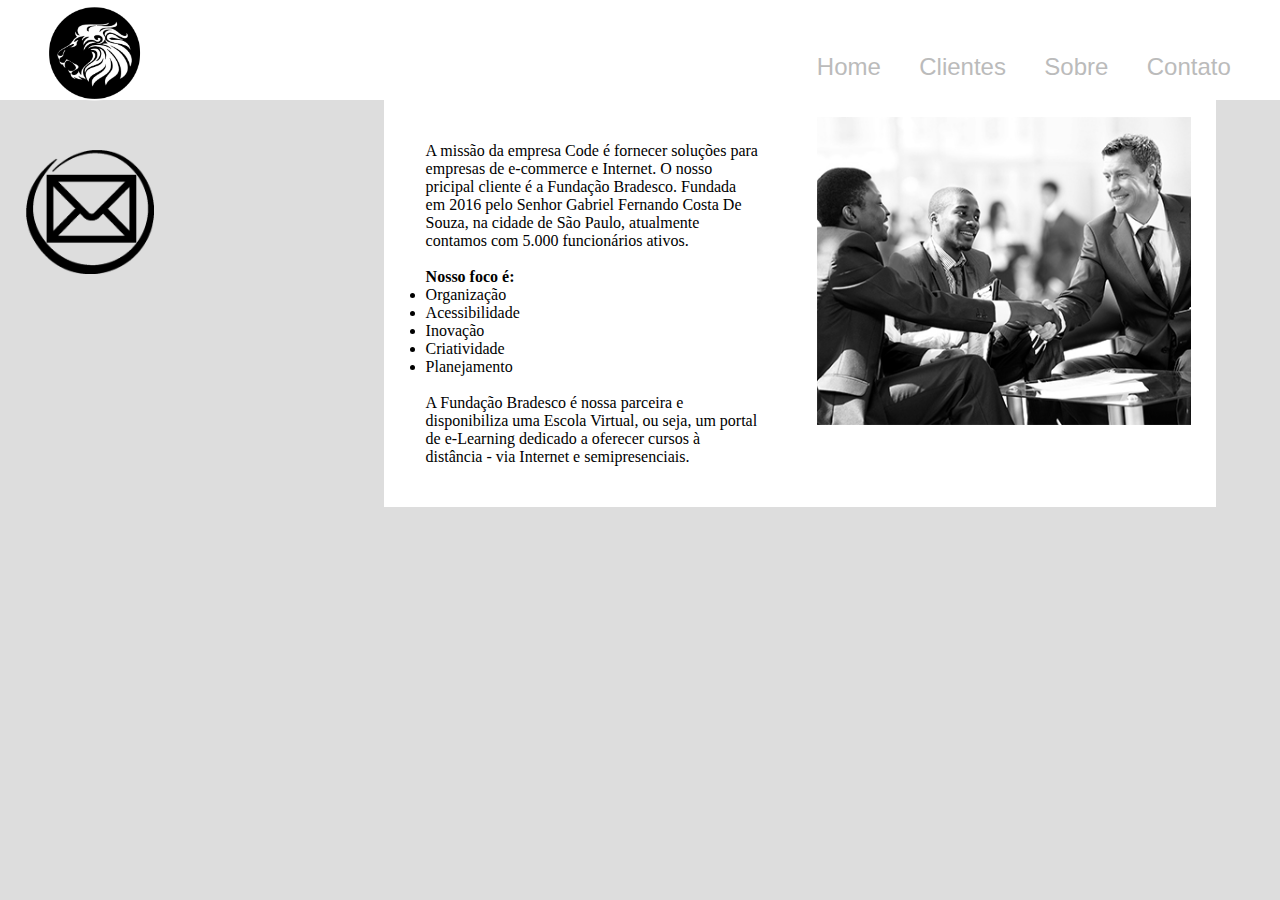
<file: sobre.html>
<!DOCTYPE html>
<html lang="pt-BR">
<head>
    <meta charset="UTF-8">
    <meta http-equiv="X-UA-Compatible" content="IE=edge">
    <meta name="viewport" content="width=device-width, initial-scale=1.0">
    <title>Code - Sobre</title>
    <link rel="stylesheet" type="text/css" href="css/style.css">
</head>
<body class="color-page">
    <div class="container-pricipal" id="topo">
        <header>
            <div class="logo">
                <a href="index.html">
                    <img src="Imagem/Logo Lion.png" alt="logo site">
                </a>
            </div>

            <nav>
                <ul>
                    <li><a href="index.html">Home</a></li>
                    <li><a href="clientes.html">Clientes</a></li>
                    <li><a href="#topo">Sobre</a></li>
                    <li><a href="contato.html">Contato</a></li>
                </ul>
            </nav>
        </header>

        <div class="img-titulo"><img src="Imagem/sobre.png" alt="imagem de sobre"></div>
        
        <section id="container-sobre">
            <div id="txt-sobre">
                <p>A missão da empresa Code é fornecer soluções para empresas de e-commerce e Internet. O nosso
                pricipal cliente é a Fundação Bradesco. Fundada em 2016 pelo Senhor Gabriel Fernando Costa De Souza,
                na cidade de São Paulo, atualmente contamos com 5.000 funcionários ativos. <br><br>
                <strong>Nosso foco é:</strong>
             </p><br>
                <dl>
                    <li>Organização</li>
                    <li>Acessibilidade</li>
                    <li>Inovação</li>
                    <li>Criatividade</li>
                    <li>Planejamento</li>
                </dl><br>
                <p>A Fundação Bradesco é nossa parceira e disponibiliza uma Escola Virtual, ou seja, um portal de
                e-Learning dedicado a oferecer cursos à distância - via Internet e semipresenciais.</p>
            </div>
            <div id="img-conteudo-sobre">
                <img src="Imagem/sobre-img2.jpg" alt="imagem ilustrativa do sobre">
            </div>
        </section>
    </div>
</body>
</html>
</file>
<file: css/style.css>
/*  * - inicia todos os elementos com margin 0 e padding 0 */
*{
    margin: 0;
    padding: 0;
}

.container-principal{
    font-family: Verdana, Geneva, Tahoma, sans-serif;
    color: #777;
}

/* definir as propriedades do topo*/
header{
    width: 100%;
    height: 100px;
    background-color: #fff;
    position: relative;
    top: 0;
}

/* definir as propriedades do logo*/
.logo{
    position: absolute;
    width: 300px;
    height: auto;
}

.logo img{
    width: 43%;
    margin-left: 10%;
}

/* definir as propriedades do menu*/
nav{
    position: absolute;
    right: 30px;
    bottom: 0px;
}

nav ul li {
    float: left;
    color: #fff;
    width: auto;
    margin: 0.8em;
    font-size: 1.5em;
    font-family: Verdana, Geneva, Tahoma, sans-serif;
    list-style: none;
}

nav ul li a {
    text-decoration: none;
    color: #bbb;
}

nav ul li a:hover {
    color: #b13030;
}

/* definir as propriedades da imagem pricipal */
#banner{
    width: 100%;
}

#banner img{
    width: 100%;
    margin-bottom: 0;
}

/* definir as propriedades dos pop'ups */
.modalDialog{
    position: fixed;
    font-family: Verdana, Geneva, Tahoma, sans-serif;
    top: 0;
    right: 0;
    bottom: 0;
    left: 0;
    background: rgba(181, 9, 9, 0.8);
    z-index: 9999;
    opacity: 0;
    -webkit-transition: opacity 400ms ease-in;
    -moz-transition: opacity 400ms ease-in;
    transition: opacity 400ms ease-in;
    -o-transition: opacity 400ms ease-in;
    pointer-events: none;
    display: none;
}

.modalDialog:target {
    display: block;
    opacity: 1;
    pointer-events: auto;
}

.modalDialog div{
    width: 500px;
    position: relative;
    margin: 10% auto;
    padding: 5px 20px 13px 20px;
    -webkit-border-radius: 12px;
    -moz-border-radius: 12px;
    -o-border-radius:12px;
    border-radius: 10px;
    background-color: #fff;
}

.modalDialog p{
    margin-top: 5%;
    margin-bottom: 5%;
}

.modalDialog img {
    width: 50%;
    position: relative;
    margin-left: 25%;
}

.close{
    background-color: #606061;
    color: #FFFFFF;
    line-height: 25px;
    position: absolute;
    right: -12px;
    text-align: center;
    top: -10px;
    width: 24px;
    text-decoration: none;
    font-weight: bold;
    -webkit-border-radius: 12px;
    -moz-border-radius: 12px;
    -o-border-radius:12px;
    border-radius: 12px;
}

.close:hover{
    background-color: #b50909;
}

footer{
    width: 100%;
    height: 18%;
    background-color: #b50909;
    color: #fff;
    position: relative;
    float: left;
    font-family: Verdana, Geneva, Tahoma, sans-serif;
}

footer .footer-text{
    width: 30%;
    margin: 1%;
    position: relative;
    float: left;
}

footer .footer-text a{
    color: #fff;
}

/* define a cor de fundo das páginas sobre, clientes e contato */
.color-page {
    background-color: #ddd;
}

/* definir as propriedades das imagens de titulo */
.img-titulo{
    width: 20%;
    height: auto;
    margin-bottom: 10px;
    position: relative;
    float: left;
    margin-right: 5%;
}

.img-titulo img{
    width: 50%;
    margin-left: 10%;
    margin-top: 50px;
}

/* definir as propriedades da página de clientes */
#clientes-code{
    width: 75%;
    position: relative;
    float: left;
}
#clientes-code .config-clientes {
    width: 30%;
    border: 1px solid #b50909;
    margin-left: 1.5%;
    padding: 1%;
    float: left;
    margin-top: 30px;
    background-color: #fff;
}
#clientes-code .config-clientes img{
    width: 60%;
    margin-left: 20%;
    margin-bottom: 20px;
}
#clientes-code .config-clientes p{
    width: 90%;
    margin-left: 5%;
    font-size: 1.2em;
    margin-bottom: 20px;
    text-align: center;
}
#clientes-code .config-clientes p a{
    color: #111;
}

/* definir as propriedades da página sobre */
#container-sobre{
    width: 65%;
    margin-left: 5%;
    float: left;
    position: relative;
    height: 80%;
    background-color: #fff;
    top: 10%;
}
#txt-sobre{
    width: 40%;
    float: left;
    position: relative;
    padding: 5%;
}
#txt-sobre p{
    width: 100%;
    position: relative;
    float: left;
}
#txt-sobre dl{
    width: 50%;
}
#img-conteudo-sobre{
    width: 45%;
    position: relative;
    float: left;
    padding: 2%;
}
#img-conteudo-sobre img{
    width: 100%;
}

/* definir as propriedades da página contato */
#txt-contato{
    width: 100%;
    height: 100%;
}
#txt-contato form{
    width: 38%;
    position: relative;
    float: left;
    background-color: #fff;
    padding: 2%;
    top: 5%;
    min-height: 400px;
}
#txt-contato form label{
    font-weight: bold;
}
#txt-contato form input{
    max-width: 100%;
    width: 99%;
    height: 30px;
    margin-top: 10px;
    margin-bottom: 15px;
    border: 1px solid #b50909;
    padding-left: 1%;
}
#txt-contato form textarea{
    max-width: 100%;
    width: 99%;
    border: 1px solid #b50909;
    padding-left: 1%;
    min-height: 100px;
}
#txt-contato form button{
    width: 30%;
    height: auto;
    cursor: pointer;
    background-color: #b50909;
    color: #fff;
    font-size: 1.5em;
    padding: 15px 0 15px 0;
    margin-left: 35%;
    margin-top: 1%;
}
#txt-contato #conta-data{
    width: 26%;
    position: relative;
    float: left;
    padding: 2%;
    background-color: #b50909;
    color: #fff;
    top: 5%;
    margin-left: 1.5%;
    height: 400px;
    text-align: center;
}
#txt-contato #conta-data h3{
    color:#fff;
    text-align: center;
}
#txt-contato #conta-data h5{
    margin-top: 6%;
    margin-bottom: 4%;
    vertical-align: middle;
}
#txt-contato #conta-data h5 img{
    width:45px
}
</file>
